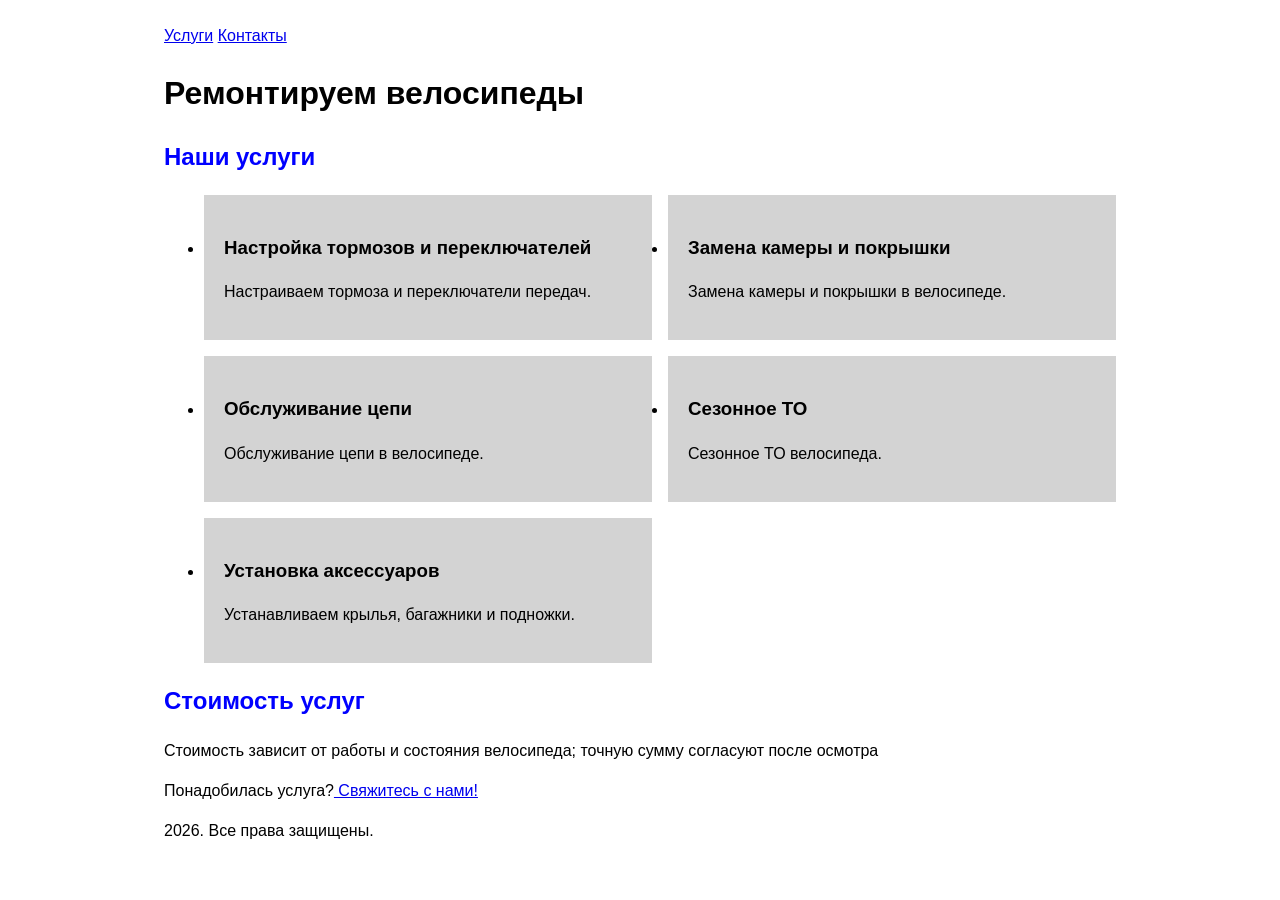
<file: index.html>
<!DOCTYPE html>
<html>
<head>
    <meta name="viewport" content="width=device-width, initial-scale=1">
    <title>Услуги</title>
    <link rel="stylesheet" href="style.css">
</head>
<body>
<header>
    <nav>
    <a href="index.html">Услуги</a>
    <a href="contacts.html">Контакты</a>
    </nav>
</header>
<main>
    <h1>Ремонтируем велосипеды</h1>
    <section>
<h2>Наши услуги</h2>
<ul class="services">
    <li class="service-card">
        <h3>Настройка тормозов и переключателей</h3>
        <p>Настраиваем тормоза и переключатели передач.</p>
    </li>
   <li class="service-card">
    <h3>Замена камеры и покрышки</h3>
    <p>Замена камеры и покрышки в велосипеде.</p>
</li>
   <li class="service-card">
    <h3>Обслуживание цепи</h3>
    <p>Обслуживание цепи в велосипеде.</p>
</li>
    <li class="service-card">
        <h3>Сезонное ТО</h3>
        <p>Сезонное ТО велосипеда.</p>
    </li>
      <li class="service-card">
        <h3>Установка аксессуаров</h3>
        <p>Устанавливаем крылья, багажники и подножки.</p>
    </li>
</ul>
    </section>
    <section>
        <h2>Стоимость услуг</h2>
        <p>Стоимость зависит от работы и состояния велосипеда; точную сумму согласуют после осмотра</p>
    </section>
    <p>Понадобилась услуга?<a href="contacts.html"> Свяжитесь с нами!</a></p>
</main>
<footer>
    <p>2026. Все права защищены.</p>
</footer>
</body>
</html>
</file>
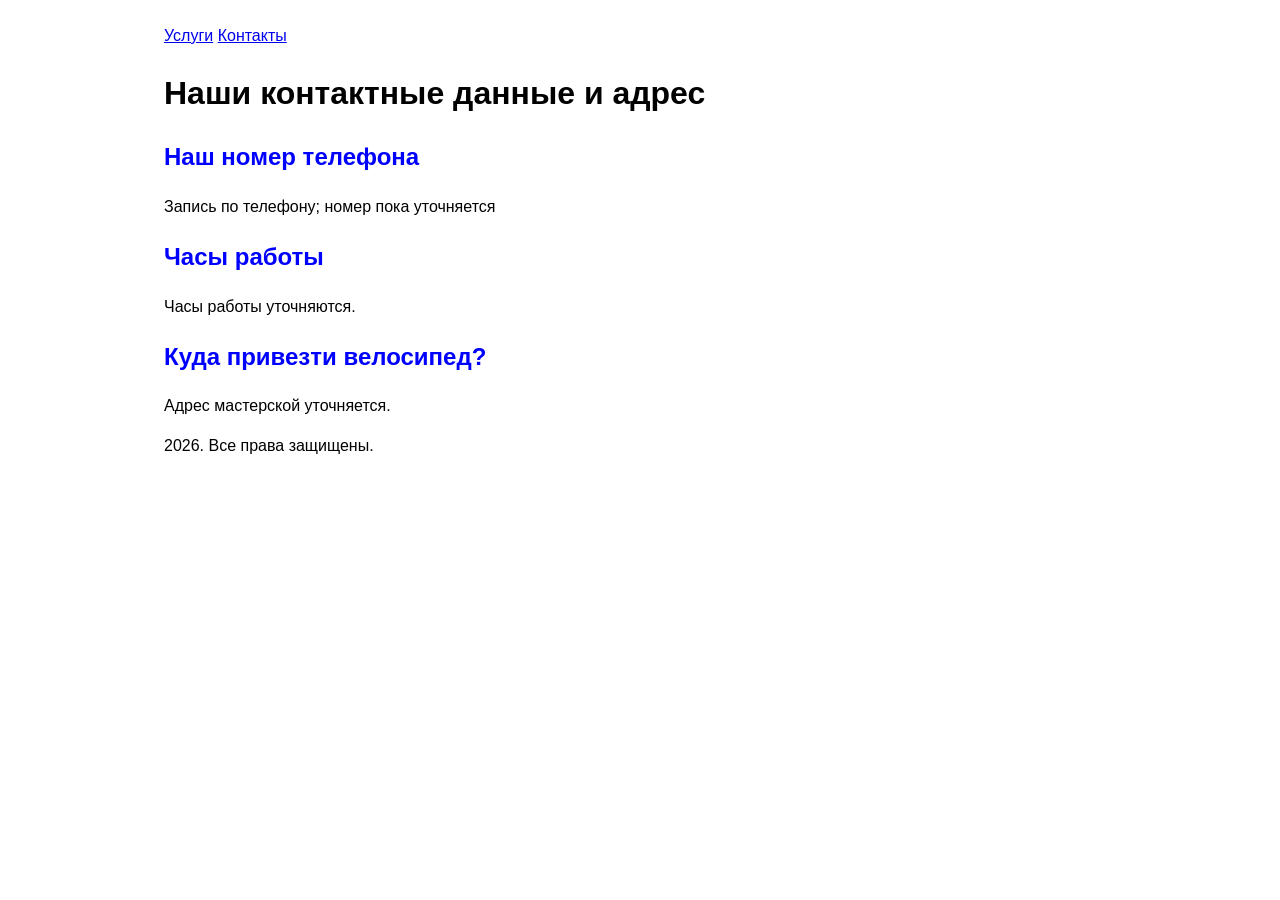
<file: contacts.html>
<!DOCTYPE html>
<html>
<head>
        <meta name="viewport" content="width=device-width, initial-scale=1">
<title>Контакты</title>
<link rel="stylesheet" href="style.css">
</head>
<body>
<header>
    <nav>
    <a href="index.html">Услуги</a>
    <a href="contacts.html">Контакты</a>
    </nav>
</header>
<main>
    <h1>Наши контактные данные и адрес</h1>
<section>
    <h2>Наш номер телефона</h2>
    <p>Запись по телефону; номер пока уточняется</p>
</section>
<section>
    <h2>Часы работы</h2>
    <p>Часы работы уточняются.</p>
</section>
<section>
    <h2>Куда привезти велосипед?</h2>
    <p>Адрес мастерской уточняется.</p>
</section>
</main>
<footer>
    <p>2026. Все права защищены.</p>
</footer>
</body>
</html>
</file>
<file: style.css>
h2{
    color: blue;
}
body{
    font-family: sans-serif;
    line-height: 1.5;
    padding: 24px;
    max-width: 1000px;
    margin: 0 auto;
}
*{
    box-sizing: border-box;
}
.service-card{
    background-color: lightgrey;
    padding: 20px;
}
.services{
    display: grid;
    grid-template-columns: 1fr 1fr;
    gap: 16px;
}
@media(max-width:600px){
.services{
    grid-template-columns: 1fr;
}
}
</file>
